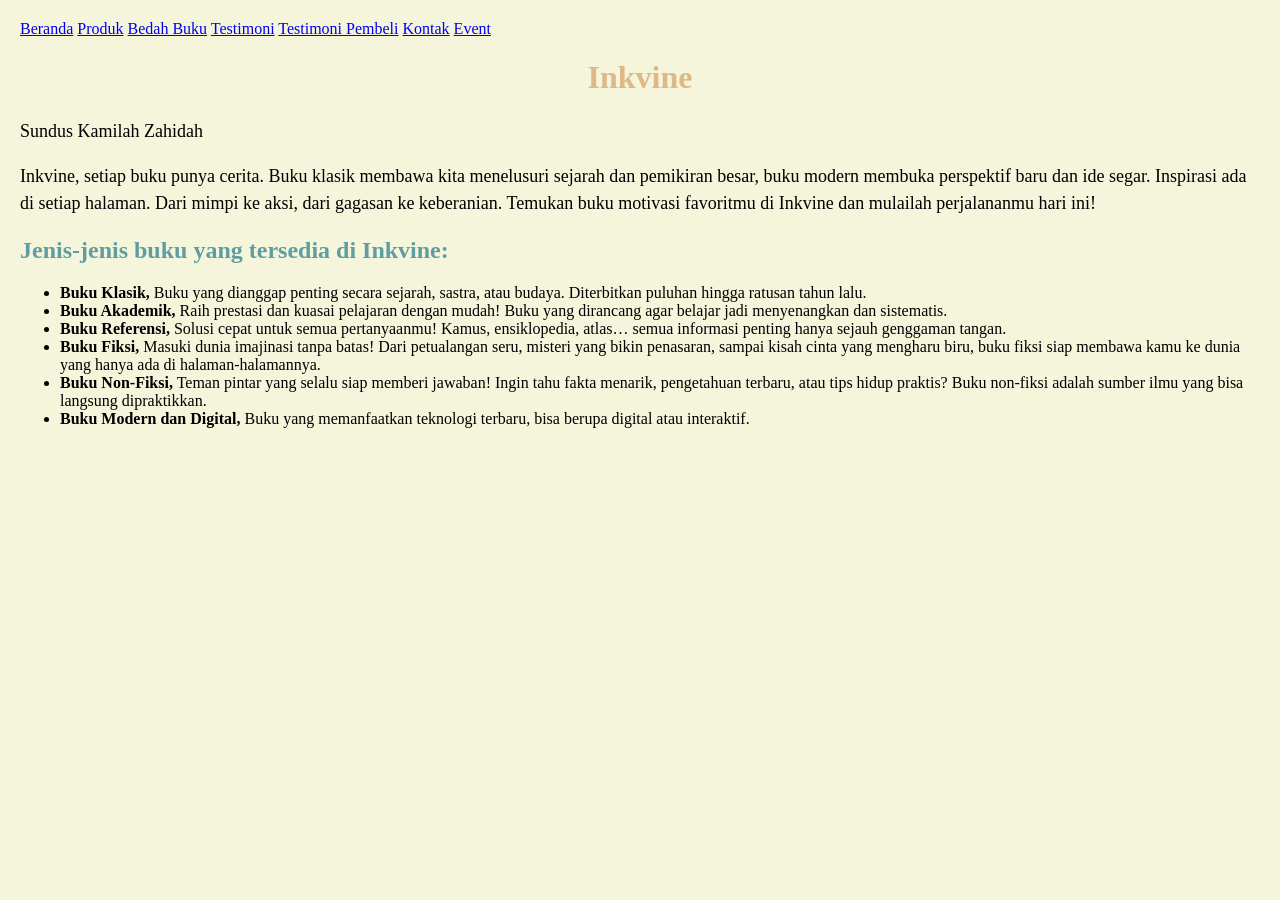
<file: index.html>
<!DOCTYPE html>
<html lang="id">
<head>
    <meta charset="UTF-8">
    <meta name="viewport" content="width=device-width, initial-scale=1.0">
    <title>Profil Usaha Buku</title>
    <link rel="stylesheet" href="style.css" />
</head>
<body>
    
<nav>
    <a href="index.html">Beranda</a>
    <a href="produk.html">Produk</a>
    <a href="bedah-buku.html">Bedah Buku</a>
    <a href="testimoni.html">Testimoni</a>
    <a href="tampil-testimoni.html">Testimoni Pembeli</a>
    <a href="kontak.html">Kontak</a>
    <a href="event.html">Event</a>
    
</nav>

    <h1>Inkvine</h1>
    <p>Sundus Kamilah Zahidah</p>
    <p> Inkvine, setiap buku punya cerita.
Buku klasik membawa kita menelusuri sejarah dan pemikiran besar,
buku modern membuka perspektif baru dan ide segar. Inspirasi ada di setiap halaman.
Dari mimpi ke aksi, dari gagasan ke keberanian.
Temukan buku motivasi favoritmu di Inkvine dan mulailah perjalananmu hari ini!</p>
<h2>Jenis-jenis buku yang tersedia di Inkvine:</h2>
<ul> 
<li><strong>Buku Klasik,</strong> Buku yang dianggap penting secara sejarah, sastra, atau budaya. Diterbitkan puluhan hingga ratusan tahun lalu. </li>
<li><strong>Buku Akademik,</strong> Raih prestasi dan kuasai pelajaran dengan mudah! Buku yang dirancang agar belajar jadi menyenangkan dan sistematis.</li>
<li><strong>Buku Referensi,</strong> Solusi cepat untuk semua pertanyaanmu! Kamus, ensiklopedia, atlas… semua informasi penting hanya sejauh genggaman tangan. </li>
<li><strong>Buku Fiksi,</strong> Masuki dunia imajinasi tanpa batas! Dari petualangan seru, misteri yang bikin penasaran, sampai kisah cinta yang mengharu biru, buku fiksi siap membawa kamu ke dunia yang hanya ada di halaman-halamannya.</li>
<li><strong>Buku Non-Fiksi,</strong> Teman pintar yang selalu siap memberi jawaban! Ingin tahu fakta menarik, pengetahuan terbaru, atau tips hidup praktis? Buku non-fiksi adalah sumber ilmu yang bisa langsung dipraktikkan.</li>
<li><strong>Buku Modern dan Digital, </strong>Buku yang memanfaatkan teknologi terbaru, bisa berupa digital atau interaktif.</li>
</ul>
</body>
</html>
</file>
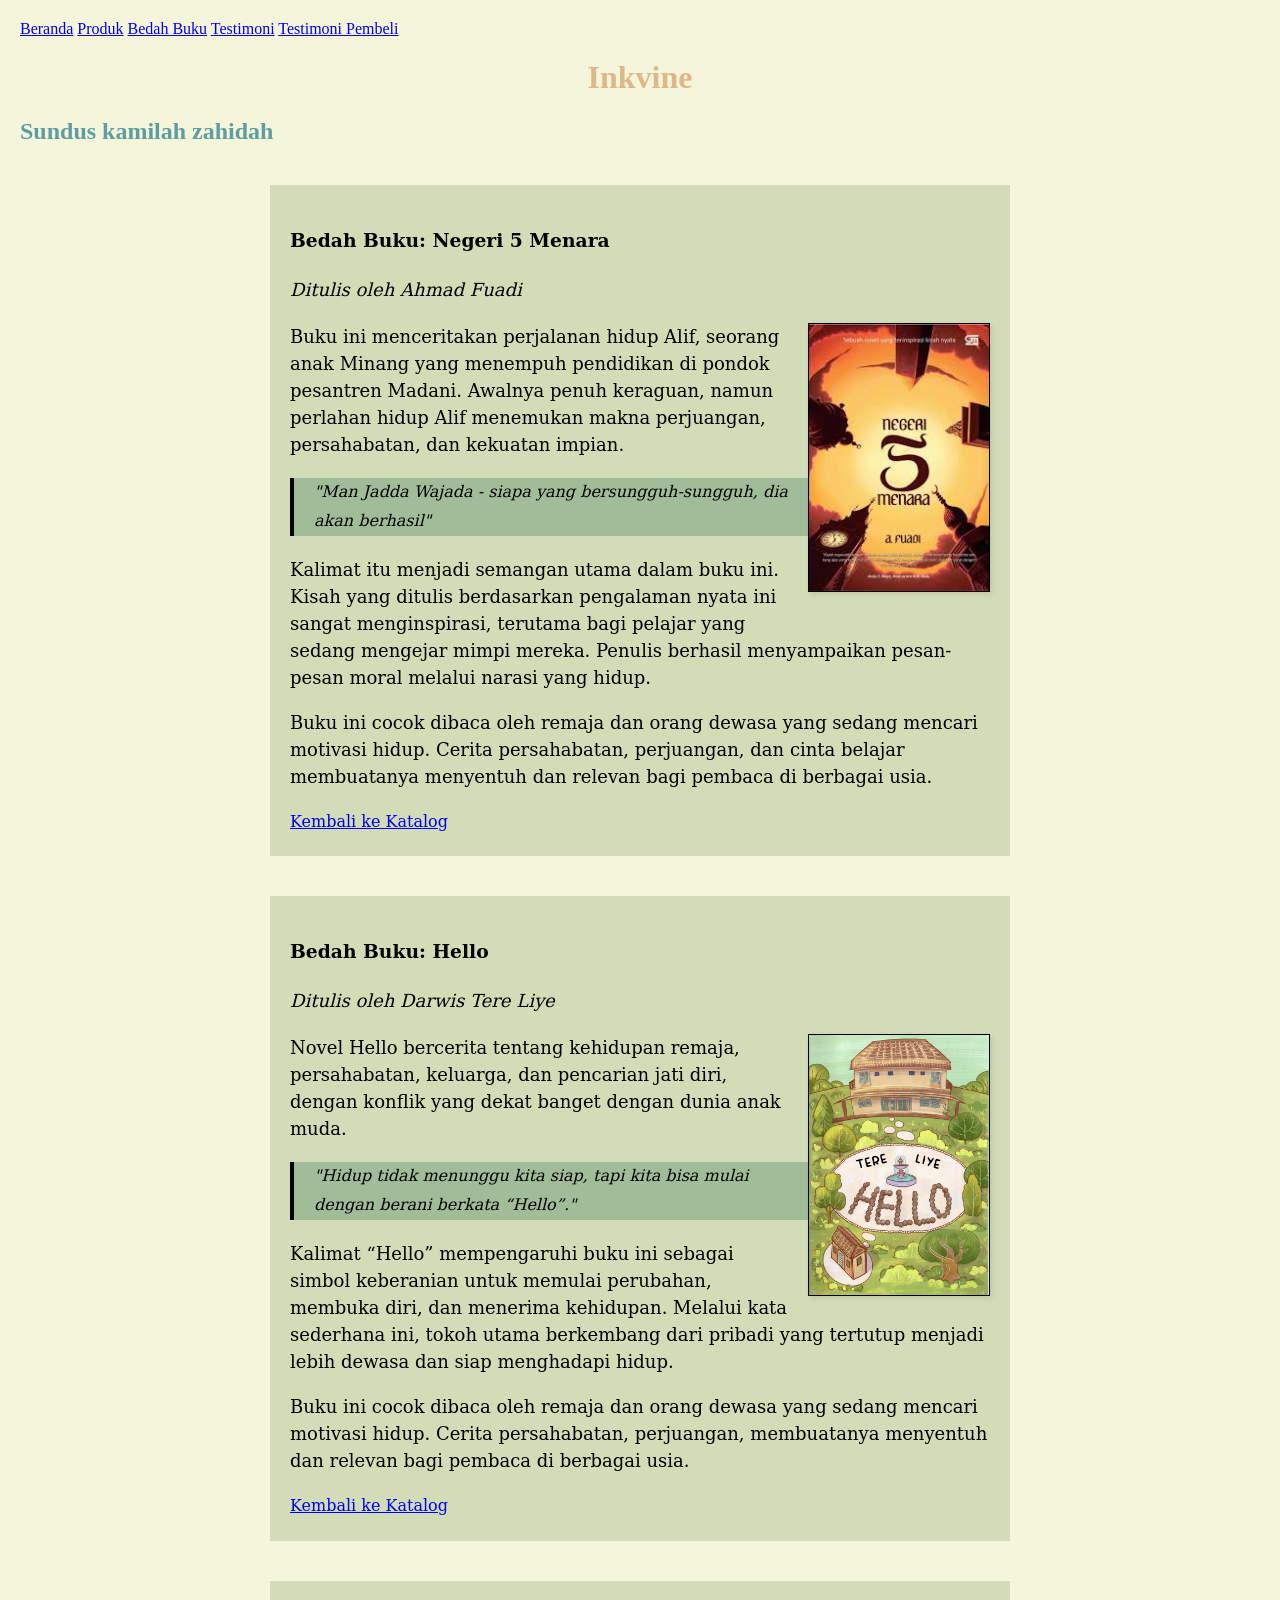
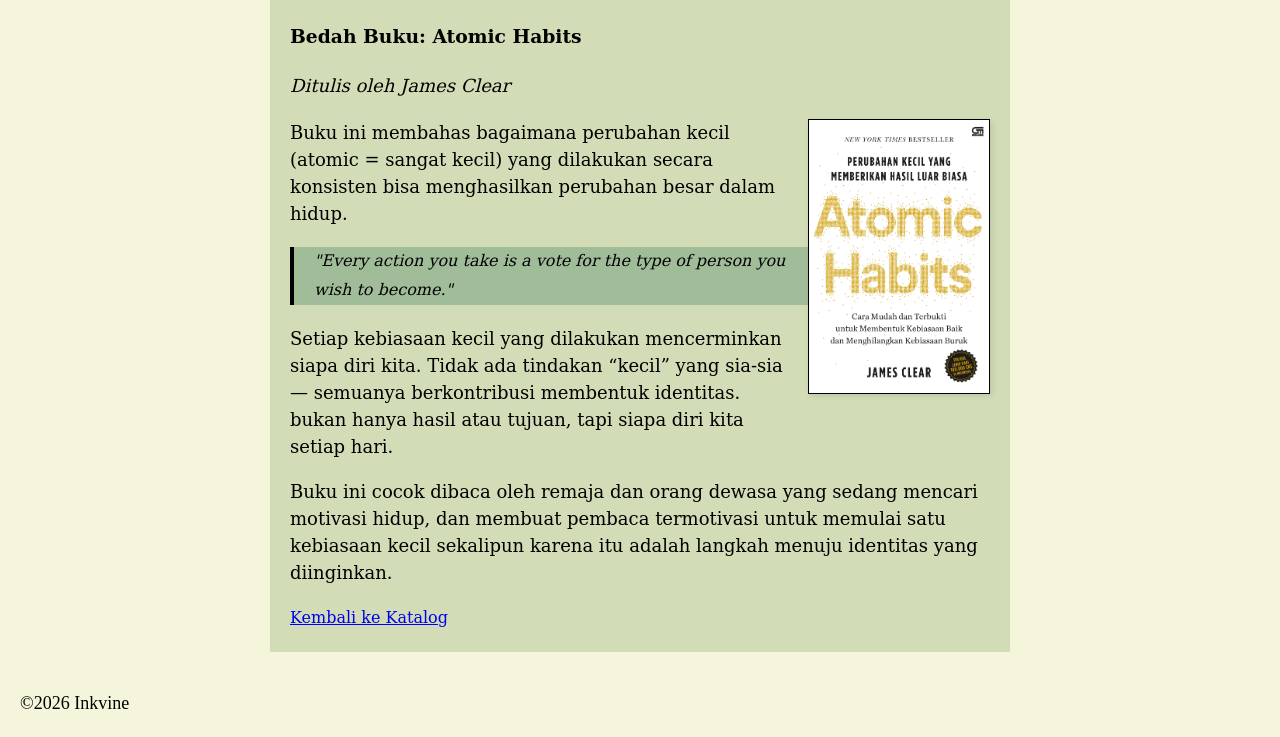
<file: bedah-buku.html>
<!DOCTYPE html>
<html lang="id">
<head>
    <meta charset="UTF-8">
    <meta name="viewsport" content="width=device-width, initial-scale=1.0">
    <title>Profil Usaha Buku</title>
    <link rel="stylesheet" href="style.css" />
</html>
<body>
<nav>
    <a href="index.html">Beranda</a>
    <a href="produk.html">Produk</a>
    <a href="bedah-buku.html">Bedah Buku</a>
    <a href="testimoni.html">Testimoni</a>
    <a href="tampil-testimoni.html">Testimoni Pembeli</a>
</nav>
<h1>Inkvine</h1>
<h2>Sundus kamilah zahidah</h2>
<section class="daftar-produk">
<main class="artikel">
    <h3>Bedah Buku: Negeri 5 Menara</h3>
    <p class="penulis">Ditulis oleh Ahmad Fuadi</p>
    <img src="buku negeri 5 menara.jpg" 
    alt="Sampul Negeri 5 Menara" class="sampul">
    <p>
        Buku ini menceritakan perjalanan hidup Alif, seorang anak Minang yang menempuh pendidikan di pondok pesantren Madani.
        Awalnya penuh keraguan, namun perlahan hidup Alif menemukan makna perjuangan, persahabatan, dan kekuatan impian.
</p>

<blockquote>
"Man Jadda Wajada - siapa yang bersungguh-sungguh, dia akan berhasil"
</blockquote>
<p>
 Kalimat itu menjadi semangan utama dalam buku ini. Kisah yang ditulis berdasarkan pengalaman nyata ini 
    sangat menginspirasi, terutama bagi pelajar yang sedang mengejar mimpi mereka. Penulis berhasil menyampaikan pesan-pesan moral
    melalui narasi yang hidup.
</p>

<p>
    Buku ini cocok dibaca oleh remaja dan orang dewasa yang sedang mencari motivasi hidup. 
    Cerita persahabatan, perjuangan, dan cinta belajar membuatanya menyentuh dan relevan bagi pembaca di berbagai usia.
</p>
    

<a href="produk.html" class="btn.kembali">Kembali ke Katalog</a>
</main>
</section>


<section class="daftar-produk">
    <main class="artikel">
<h3>Bedah Buku: Hello</h3>
    <p class="penulis">Ditulis oleh Darwis Tere Liye</p>
    <img src="tere liye hello.jpg" 
    alt="Sampul Hello" class="sampul">
    <p>
       Novel Hello bercerita tentang kehidupan remaja, persahabatan, keluarga, dan pencarian jati diri, 
       dengan konflik yang dekat banget dengan dunia anak muda.
</p>

<blockquote>
"Hidup tidak menunggu kita siap, tapi kita bisa mulai dengan berani berkata “Hello”."
</blockquote>
<p>
 Kalimat “Hello” mempengaruhi buku ini sebagai simbol keberanian untuk memulai perubahan, membuka diri, dan menerima kehidupan. Melalui kata sederhana ini, 
 tokoh utama berkembang dari pribadi yang tertutup menjadi lebih dewasa dan siap menghadapi hidup.
</p>

<p>
    Buku ini cocok dibaca oleh remaja dan orang dewasa yang sedang mencari motivasi hidup. 
    Cerita persahabatan, perjuangan, membuatanya menyentuh dan relevan bagi pembaca di berbagai usia.
</p>
<a href="produk.html" class="btn.kembali">Kembali ke Katalog</a>
     </main>
</section>


<section class="daftar-produk">
    <main class="artikel">
<h3>Bedah Buku: Atomic Habits</h3>
    <p class="penulis">Ditulis oleh James Clear</p>
    <img src="atomic habits.jpg" 
    alt="Sampul Atomic Habits" class="sampul">
    <p>
       Buku ini membahas bagaimana perubahan kecil 
       (atomic = sangat kecil) 
       yang dilakukan secara konsisten bisa menghasilkan perubahan besar dalam hidup.
</p>

<blockquote>
"Every action you take is a vote for the type of person you wish to become."
</blockquote>
<p>
 Setiap kebiasaan kecil yang dilakukan mencerminkan siapa diri kita.
Tidak ada tindakan “kecil” yang sia-sia — semuanya berkontribusi membentuk identitas.
 bukan hanya hasil atau tujuan, tapi siapa diri kita setiap hari.
</p>

<p>
    Buku ini cocok dibaca oleh remaja dan orang dewasa yang sedang mencari motivasi hidup, dan
    membuat pembaca termotivasi untuk memulai satu kebiasaan kecil sekalipun 
    karena itu adalah langkah menuju identitas yang diinginkan.
</p>
<a href="produk.html" class="btn.kembali">Kembali ke Katalog</a>
     </main>
</section>
<footer>
 <p>&copy;2026 Inkvine</p>
</footer>

</body>
</head>
</file>
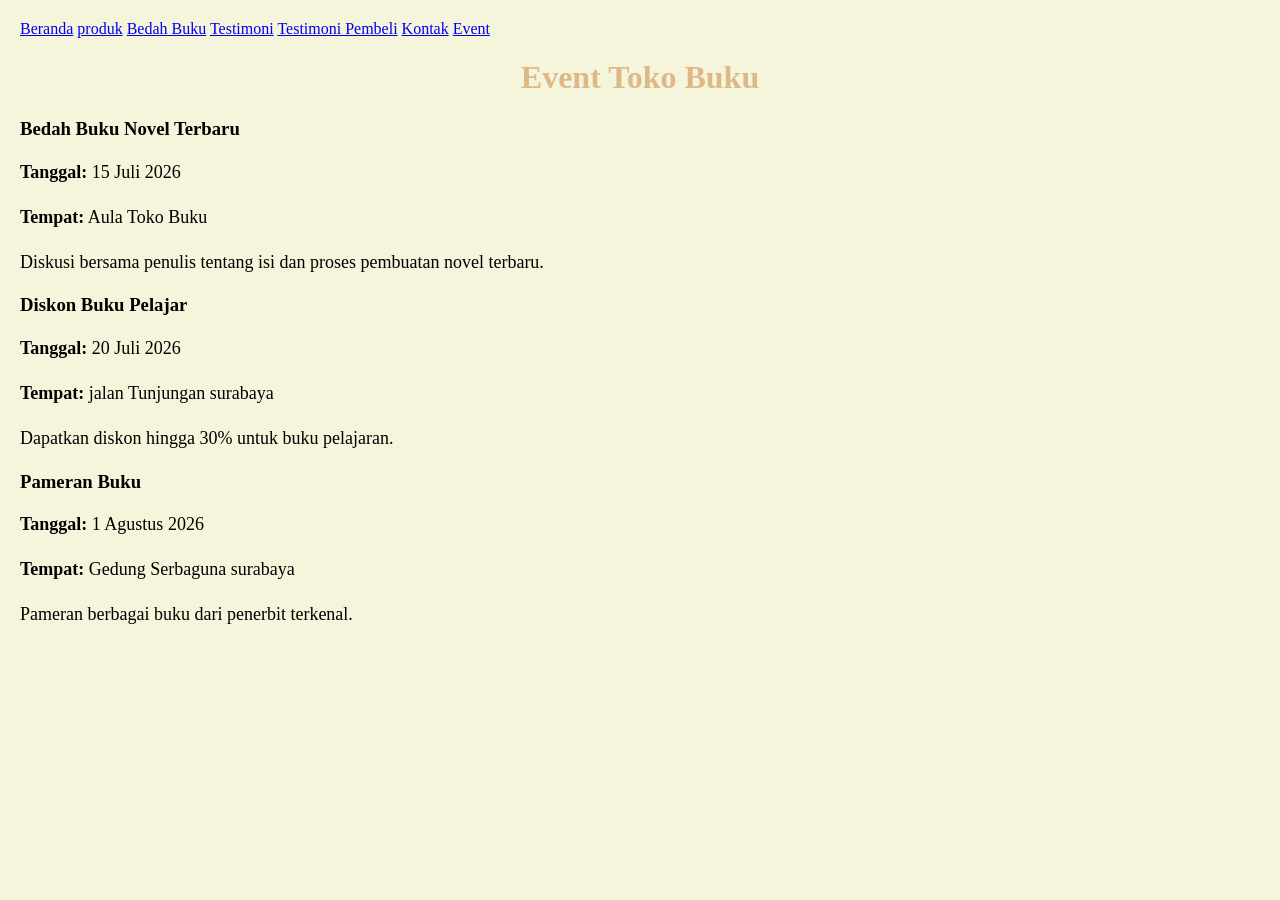
<file: event.html>
<!DOCTYPE html>
<html lang="id">
<head>
    <meta charset="UTF-8">
    <meta name="viewport" content="width=device-width,initial-scale=1.0">
    <title>Profil Usaha Buku</title>
    <link rel="stylesheet" href="style.css" />
    </head>
    <body>
     <nav>
     <a href="index.html">Beranda</a> 
     <a href="produk.html">produk</a>
     <a href="bedah-buku.html">Bedah Buku</a>
     <a href="testimoni.html">Testimoni</a>
     <a href="tampil-testimoni.html">Testimoni Pembeli</a>
        <a href="kontak.html">Kontak</a> 
        <a href="event.html">Event</a> 
     </nav>

        <h1>Event Toko Buku</h1>

<div class="event-container">

<div class="event-card">
<h3>Bedah Buku Novel Terbaru</h3>
<p><b>Tanggal:</b> 15 Juli 2026</p>
<p><b>Tempat:</b> Aula Toko Buku</p>
<p>Diskusi bersama penulis tentang isi dan proses pembuatan novel terbaru.</p>
</div>

<div class="event-card">
<h3>Diskon Buku Pelajar</h3>
<p><b>Tanggal:</b> 20 Juli 2026</p>
<p><b>Tempat:</b> jalan Tunjungan surabaya</p>
<p>Dapatkan diskon hingga 30% untuk buku pelajaran.</p>
</div>

<div class="event-card">
<h3>Pameran Buku</h3>
<p><b>Tanggal:</b> 1 Agustus 2026</p>
<p><b>Tempat:</b> Gedung Serbaguna surabaya</p>
<p>Pameran berbagai buku dari penerbit terkenal.</p>
</div>

</div>

</body>
</html>
</file>
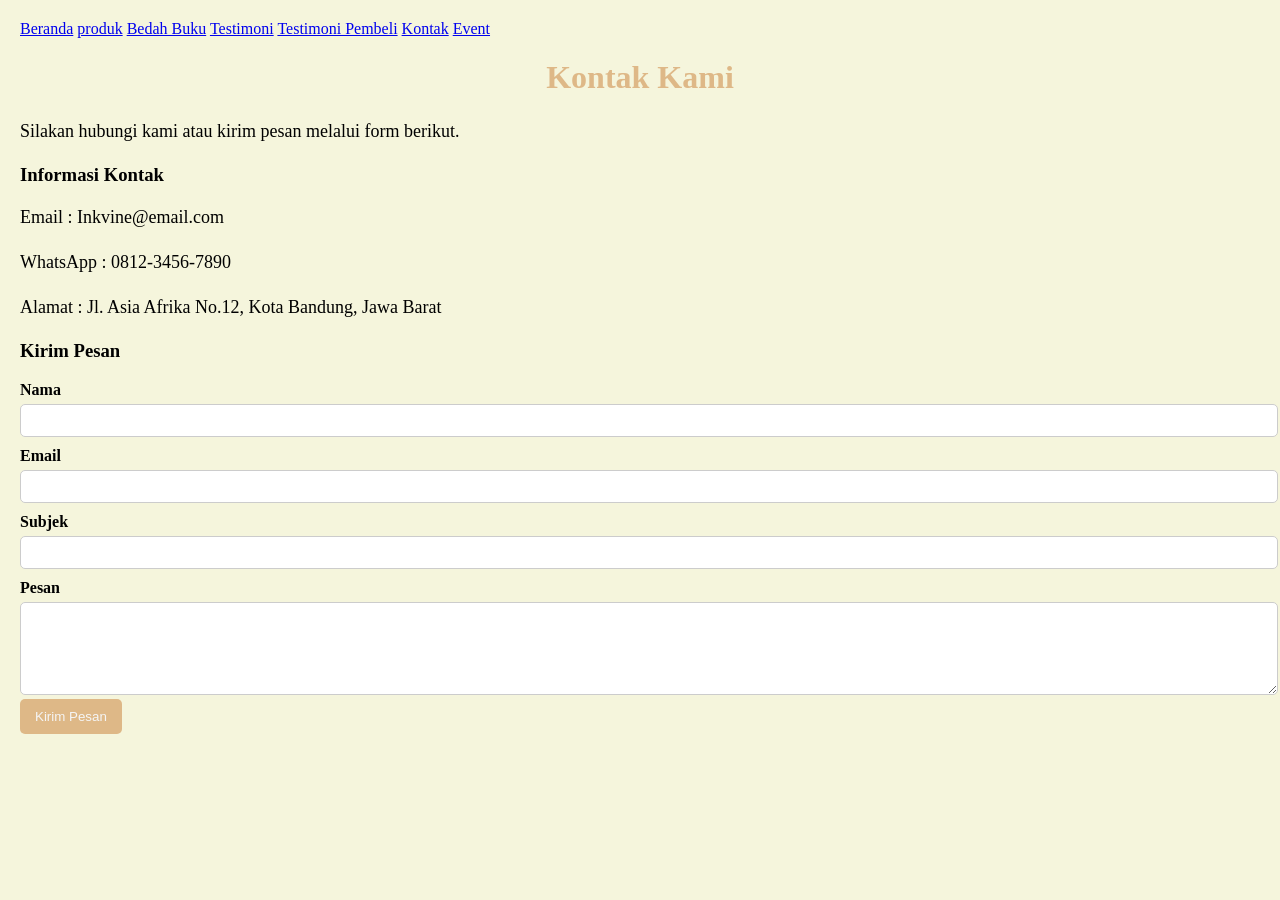
<file: kontak.html>
<!DOCTYPE html>
<html lang="id">
<head>
    <meta charset="UTF-8">
    <meta name="viewport" content="width=device-width,initial-scale=1.0">
    <title>Profil Usaha Buku</title>
    <link rel="stylesheet" href="style.css" />
    </head>
    <body>
     <nav>
     <a href="index.html">Beranda</a> 
     <a href="produk.html">produk</a>
     <a href="bedah-buku.html">Bedah Buku</a>
     <a href="testimoni.html">Testimoni</a>
     <a href="tampil-testimoni.html">Testimoni Pembeli</a>
    <a href="kontak.html">Kontak</a>
    <a href="event.html">Event</a>

     </nav>
<h1>Kontak Kami</h1>

<p>Silakan hubungi kami atau kirim pesan melalui form berikut.</p>

<div class="kontak-container">

<div class="info-kontak">
<h3>Informasi Kontak</h3>
<p>Email : Inkvine@email.com</p>
<p>WhatsApp : 0812-3456-7890</p>
<p>Alamat : Jl. Asia Afrika No.12, Kota Bandung, Jawa Barat</p>
</div>

<div class="form-kontak">
<h3>Kirim Pesan</h3>

<form action="#" method="post">

<label>Nama</label>
<input type="text" name="nama" required>

<label>Email</label>
<input type="email" name="email" required>

<label>Subjek</label>
<input type="text" name="subjek">

<label>Pesan</label>
<textarea name="pesan" rows="5" required></textarea>

<button type="submit">Kirim Pesan</button>

</form>

</div>

</div>

</body>
</html>
</file>
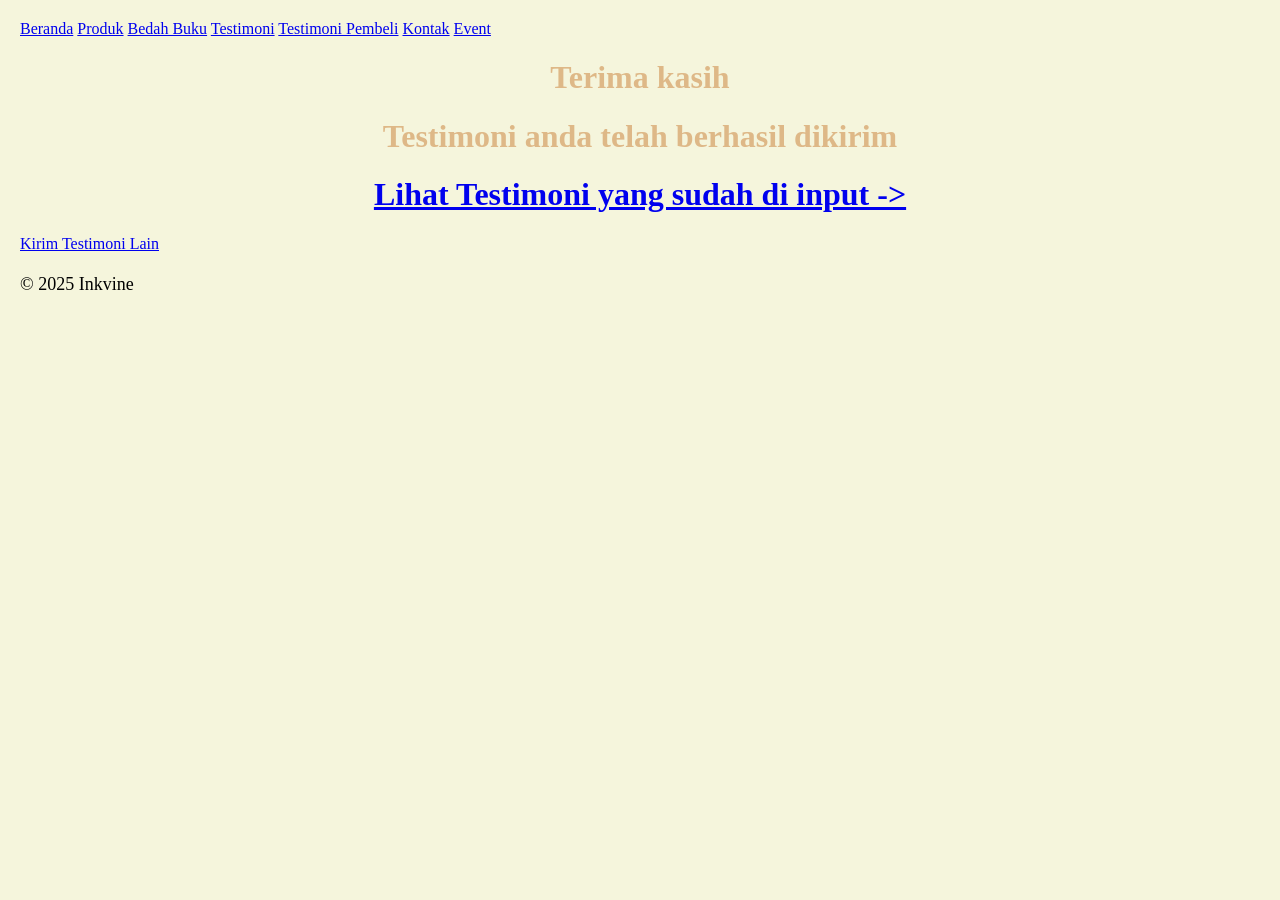
<file: proses-testimoni.html>
<!DOCTYPE html>
<html lang="id">
<head>
    <meta charset="UTF-8">
    <meta name="viewport" content="width=device-width, initial-scale=1.0">
    <title>Profil Usaha Buku</title>
    <link rel="stylesheet" href="style.css" />
</head>
<body>
    
<nav>
    <a href="index.html">Beranda</a>
    <a href="produk.html">Produk</a>
    <a href="bedah-buku.html">Bedah Buku</a>
    <a href="testimoni.html">Testimoni</a>
    <a href="tampil-testimoni.html">Testimoni Pembeli</a>
    <a href="kontak.html">Kontak</a>
    <a href="event.html">Event</a>
</nav>
<main class="konfirmasi">
<h1>Terima kasih</h1>
<h1> Testimoni anda telah berhasil dikirim</h1>
<h1><a href="tampil-testimoni.html">Lihat Testimoni yang sudah di input -> </a></h1>
<section class="testimoni-terkirim"></section>
<a href="testimoni.html">Kirim Testimoni Lain</a>
</main>

<footer>
    <p>&copy; 2025 Inkvine</p>
</footer>
</body>
</html>
</file>
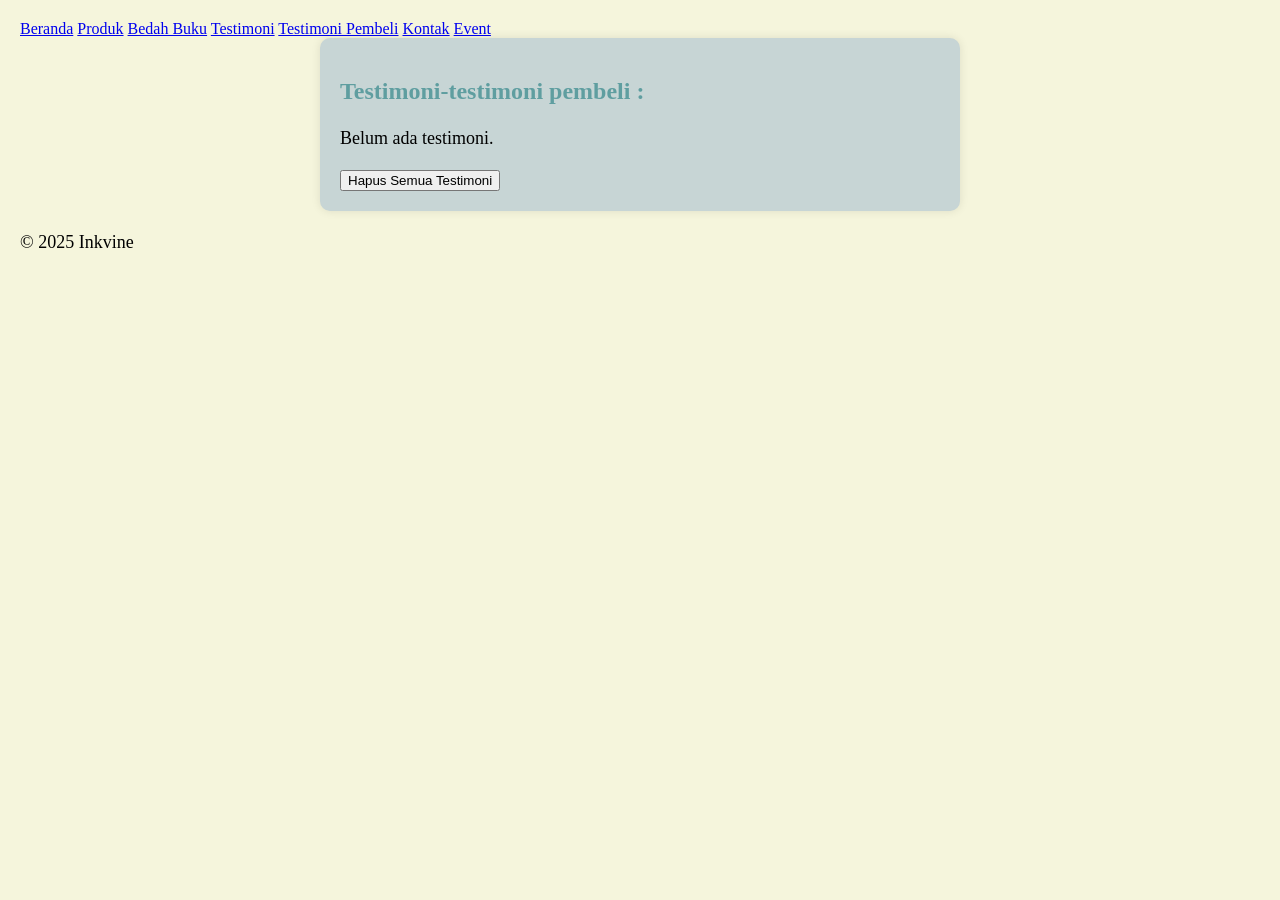
<file: tampil-testimoni.html>
<!DOCTYPE html>
<html lang="id">
<head>
    <meta charset="UTF-8">
    <meta name="viewport" content="width=device-width, initial-scale=1.0">
    <title>Profil Usaha Buku</title>
    <link rel="stylesheet" href="style.css" />
</head>
<body>
    
<nav>
    <a href="index.html">Beranda</a>
    <a href="produk.html">Produk</a>
    <a href="bedah-buku.html">Bedah Buku</a>
    <a href="testimoni.html">Testimoni</a>
    <a href="tampil-testimoni.html">Testimoni Pembeli</a>
    <a href="kontak.html">Kontak</a>
    <a href="event.html">Event</a>
</nav>
<main class="formulir">
<h2>Testimoni-testimoni pembeli :</h2>
<div id="daftarTestimoni"></div>

<button id="hapusSemua">Hapus Semua Testimoni</button>


<section>
    <div id="daftarTestimoni"></div>
</section>
</main>

<footer>
    <p>&copy; 2025 Inkvine</p>
</footer>
<script>
    const container = document.getElementById('daftarTestimoni');
    const testimoniList = JSON.parse(localStorage.getItem('testimoniList')) || [];
    if (testimoniList.length === 0) {
        container.innerHTML = "<p>Belum ada testimoni.</p>";
    } else {
        testimoniList.forEach((t, i) => {
            const el = document.createElement('div');
            el.className = 'testimoni-box' ;
            el.innerHTML = `
            <p><strong>Nama:</strong> ${t.nama}</p>
            <p><strong>Asal sekolah/ Instansi/ Komunitas:</strong> ${t.asal}</p>
            <p><strong>Email:</strong> ${t.email}</p>
            <p><strong>Judul buku yang dibeli:</strong> ${t.judul}</p>
            <p><strong>Rating buku:</strong> ${t.rating}</p>
            <p><strong>Testimoni anda:</strong> ${t.pesan}</p>
        `;
        container.appendChild(el);
        });
    }

    document.getElementById("hapusSemua").addEventListener("click", function() {
        const konfirmasi = confirm("Apakah Anda yakin ingin menghapus semua testimoni?")
        if (konfirmasi) {
            localStorage.removeItem("testimoniList");
            location.reload();


        }
    });
            </script>
</body>
</html>
</file>
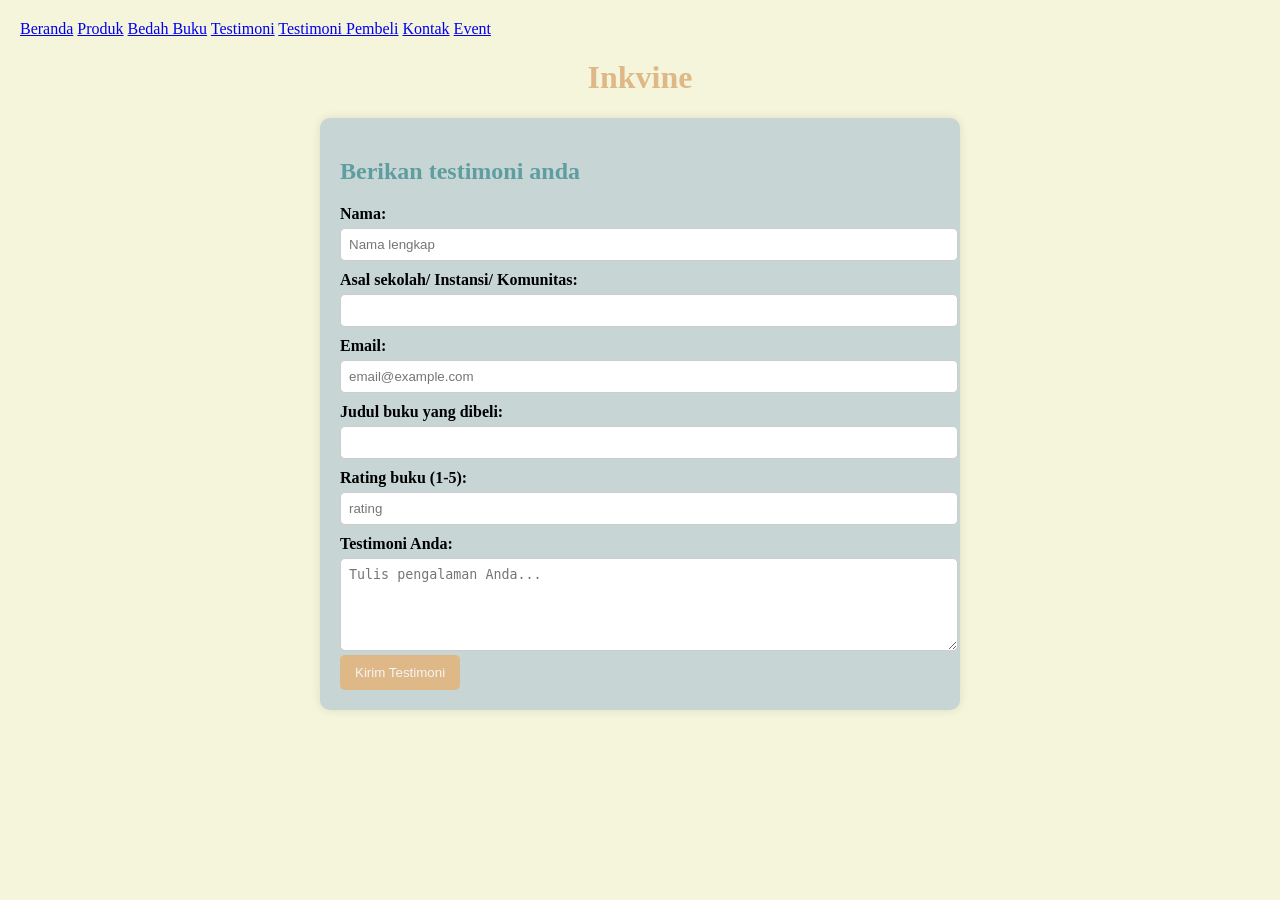
<file: testimoni.html>
<!DOCTYPE html>
<html lang="id">
<head>
    <meta charset="UTF-8">
    <meta name="viewsport" content="width=device-width, initial-scale=1.0">
    <title>Profil Usaha Buku</title>
    <link rel="stylesheet" href="style.css" />
</head>
<body>
<nav>
    <a href="index.html">Beranda</a>
    <a href="produk.html">Produk</a>
    <a href="bedah-buku.html">Bedah Buku</a>
    <a href="testimoni.html">Testimoni</a>
    <a href="tampil-testimoni.html">Testimoni Pembeli</a>
    <a href="kontak.html">Kontak</a>
    <a href="event.html">Event</a>
</nav>
<h1>Inkvine</h1>
<main class="formulir">
<h2>Berikan testimoni anda</h2>
<form id="formTestimoni">
<label for="nama">Nama:</label>
<input type="text" id="nama" name="nama" required placeholder="Nama lengkap">

<label for="asal">Asal sekolah/ Instansi/ Komunitas:</label>
<input type="text" id="asal" name="asal">


<label for="email">Email:</label>
<input type="email" id="email" name="email" required placeholder="email@example.com">

<label for="judul">Judul buku yang dibeli:</label>
<input type="text" id="judul" name="judul" >

<label for="rating buku">Rating buku (1-5):</label>
<input type="number" id="rating" name="rating" required placeholder="rating"> 

<label for="pesan">Testimoni Anda:</label>
<textarea id="pesan" name="pesan" required placeholder="Tulis pengalaman Anda..." rows="5"></textarea>
 
<button type="submit">Kirim Testimoni</button>

</form>
</footer>
<script>   
    document.getElementById('formTestimoni').addEventListener('submit', function(e) {
        e.preventDefault();

        const nama = document.getElementById('nama').value;
        const asal = document.getElementById('asal').value;
        const email = document.getElementById('email').value;
        const judul = document.getElementById('judul').value;
        const rating  = document.getElementById('rating').value;
        const pesan = document.getElementById('pesan').value;

        const dataBaru = {nama, asal, email, judul, rating, pesan};
        // Ambil list dari localStorage
        const testimoniList =
        JSON.parse(localStorage.getItem('testimoniList')) || [];

        // Tambahkan testimoni baru
        testimoniList.push(dataBaru);

        // Simpan kembali ke localStorage
        localStorage.setItem('testimoniList', JSON.stringify(testimoniList));

        // Arahkan ke halaman konfirmasi
        window.location.href = 'proses-testimoni.html';
    });
        
</script>
</main>
</body>

</html>
</file>
<file: style.css>
body {
    background-color: beige;
    font-family: Cambria, Cochin, Georgia, Times, 'Times New Roman', serif;
    color: #000;
    margin: 20px;
}
h1 {
    color:burlywood;
    text-align: center;
}
h2 {
    color: cadetblue; 
    text-align: left;
}   
p {
    font-size: 18px;
    text-align: left;
    line-height: 1.5;
}


.daftar-produk {
display: grid;
grid-template-columns: repeat(auto-fit,minmax(250px, 1fr));
gap: 20px;
padding: 20px;
}

.produk {
background-color: antiquewhite;
border: 1px solid;
padding: 15px;
border-radius: 10px;
text-align: center;
box-shadow: 0 2px 6px rgba(0, 0, 0, 0.1);
}

.produk img {
width: 150px;
height: auto;
border-radius: 5px;
margin-bottom: 10px
}

.produk h2 {
font-size: 20px;
color:darkslategrey;
}

.produk h3 {
font-size: 16px;
color:darkcyan
}

.harga {
font-weight: bold;
color:#000
}

.deskripsi {
font-size: 14px;
color:#000
}

.artikel {
    max-width: 700px;
    margin: auto;
    padding: 20px;
    background-color: rgb(210, 220, 182);
    font-family: 'Georgia', 'serif';
    line-height: 1.8;
}

.artikel .penulis {
    font-style: italic;
    color: #000;
    margin-bottom: 20px;
}
.artikel .sampul {
    width: 180px;
    float: right;
    margin: 0 0 20px 20px;
    border: 1px solid #000;
    box-shadow: 2px 2px 6px rgba(0, 0, 0, 0.1);
}

.artikel blockquote {
    font-style: italic;
    padding-left: 20px;
    margin: 20px 0;
    border-left: 4px solid #000;
    color: #000;
    background-color:rgb(161, 188, 152);
}

.btn-kembali {
    display: inline-block;
    margin-top: 30px;
    padding: 10px 16px;
    background-color: antiquewhite;
    color: #000;
    text-decoration: none;
    border-radius: 4px;
}

.btn-kembali:hover {
    background-color: burlywood;
}

.formulir {
    max-width: 600px;
    margin: auto;
    padding: 20px;
    background-color: rgb(199, 213, 213);
    border-radius: 10px;
    box-shadow: 0 0 10px rgba(0, 0, 0, 0.1);
}

form label {
    display: block;
    margin-top: 10px;
    font-weight: bold;
}

form input, form select, form textarea {
    width: 100%;
    padding: 8px;
    margin-top: 5px;
    border-radius: 5px;
    border: 1px solid #ccc;
}

form button {
    background-color: burlywood;
    color: whitesmoke;
    padding: 10px 15px;
    border: none;
    border-radius: 5px;
    cursor: pointer;
}
 form button:hover { 
    background-color: brown;
 }
</file>
